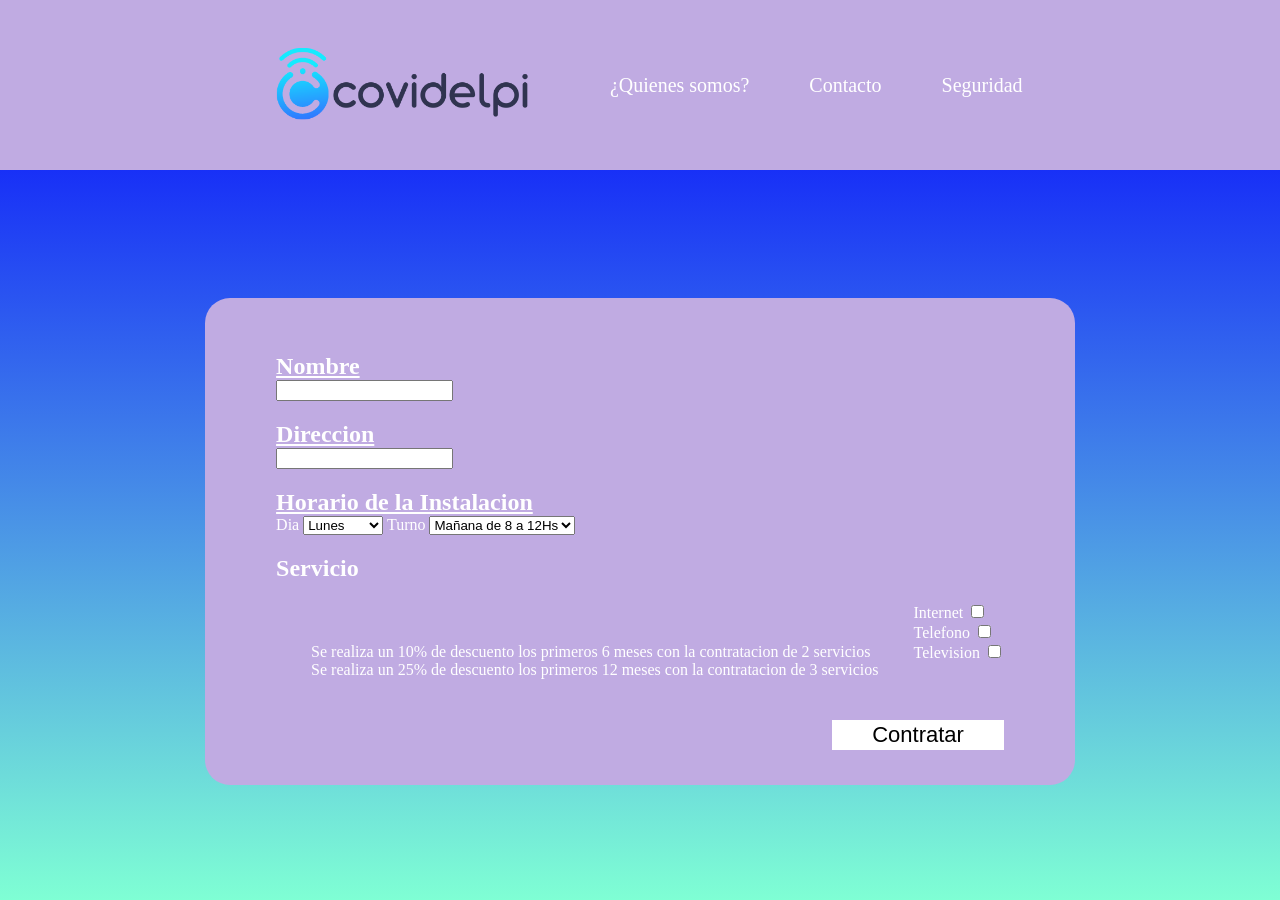
<file: evalucion/index.html>
<!DOCTYPE html>
<html lang="en">

<head>
    <meta charset="UTF-8">
    <meta name="viewport" content="width=device-width, initial-scale=1.0">


    <link rel="stylesheet" href="css/estilo.css">
    <title>Covidelpi</title>
</head>

<body>
    <div class="fondo">
        <header>
            <div class="header">
                <img src="img/logo.png" alt="" height="90px" class="header-item">
                <a class="header-item" href="">¿Quienes somos?</a>
                <a class="header-item" href="">Contacto</a>
                <a class="header-item" href="">Seguridad</a>
            </div>
        </header>
        <br>
        <main>
            <div class="contenedor">
                <form action="">
                    <div class="nombre">
                        <h2 class="titulo">Nombre</h2>
                        <input type="text" name="nombre" id="nombre">
                    </div>

                    <div class="direccion">
                        <h2 class="titulo">Direccion</h2>
                        <input type="text" name="direccion" id="direccion">
                    </div>

                    <div class="horario">
                        <h2 class="titulo">Horario de la Instalacion</h2>
                        <label for="dia">Dia</label>
                        <select name="dia" id="dia">
                            <option value="Lunes">Lunes</option>
                            <option value="Martes">Martes</option>
                            <option value="Miercoles">Miercoles</option>
                            <option value="Jueves">Jueves</option>
                            <option value="Viernes">Viernes</option>
                        </select>
                        <label for="turno">Turno</label>
                        <select name="turno" id="turno">
                            <option value="Mañana">Mañana de 8 a 12Hs</option>
                            <option value="Tarde">Tarde de 13 a 17Hs</option>
                        </select>
                    </div>

                    <h2>Servicio</h2>
                    <div class="contenedor1">
                        <div class="servicio">
                            <div class="des">
                                <p>
                                    <h41>
                                        Se realiza un 10% de descuento los primeros 6 meses con la contratacion de 2
                                        servicios
                                        <br>
                                        Se realiza un 25% de descuento los primeros 12 meses con la contratacion de 3
                                        servicios
                                        </h4>
                                </p>
                            </div>
                            <div class="tipos">
                                <div>
                                    <label for="internet">Internet</label>
                                    <input type="checkbox" name="servicio[]" id="internet">
                                </div>
                                <div>
                                    <label for="telefono">Telefono</label>
                                    <input type="checkbox" name="servicio[]" id="telefono">
                                </div>
                                <div>
                                    <label for="television">Television</label>
                                    <input type="checkbox" name="servicio[]" id="television">
                                </div>

                            </div>

                        </div>

                    </div>

                    <input type="button" value="Contratar" id="calcular" class="contra">
                </form>
            </div>
        </main>

        <script src="js/index.js"></script>
    </div>
</body>

</html>
</file>
<file: evalucion/css/estilo.css>
header {
    display: flex;  
    align-items: center; 
    height: 150px;  
    background-color: #c0abe2;
    margin: 0; 
    padding: 10px;
    color: #60c0ec;
    text-align: center;
}
.header{
    display: flex;  
    align-items: center;
    margin: 0 auto;
}
.header-item{
    margin: 0 30px;
}
a.header-item{
    text-decoration: none;
    color: white;
    font-size: 20px; 
}

body {
    margin: 0;
    padding: 0;
    background: linear-gradient(blue, aquamarine);
}

.fondo {
    background: linear-gradient(blue, red);
    background: no-repeat;
    height: 100%;
    background-attachment: fixed;
    min-height: 100vh;
}

main {
    margin: 0 auto;
}

.contenedor {
    background-color: #c0abe2; 
    padding: 35px;
    color: white;
    border-radius: 25px;
    display: flex;
    justify-content: center;
    align-items: center;
    width: 800px;
    margin: auto;
    margin-top: 110px; 

}

.contra {
    float: right;
    background: white;
    border: none;
    padding: 2px 40px;    
    font-size: 22px;
}

.servicio {
    display: flex;
}

.des {
    padding: 25px;
    margin: 0 10px;
}
.titulo{
    text-decoration: underline; 
    margin-bottom: 0;
}
</file>
